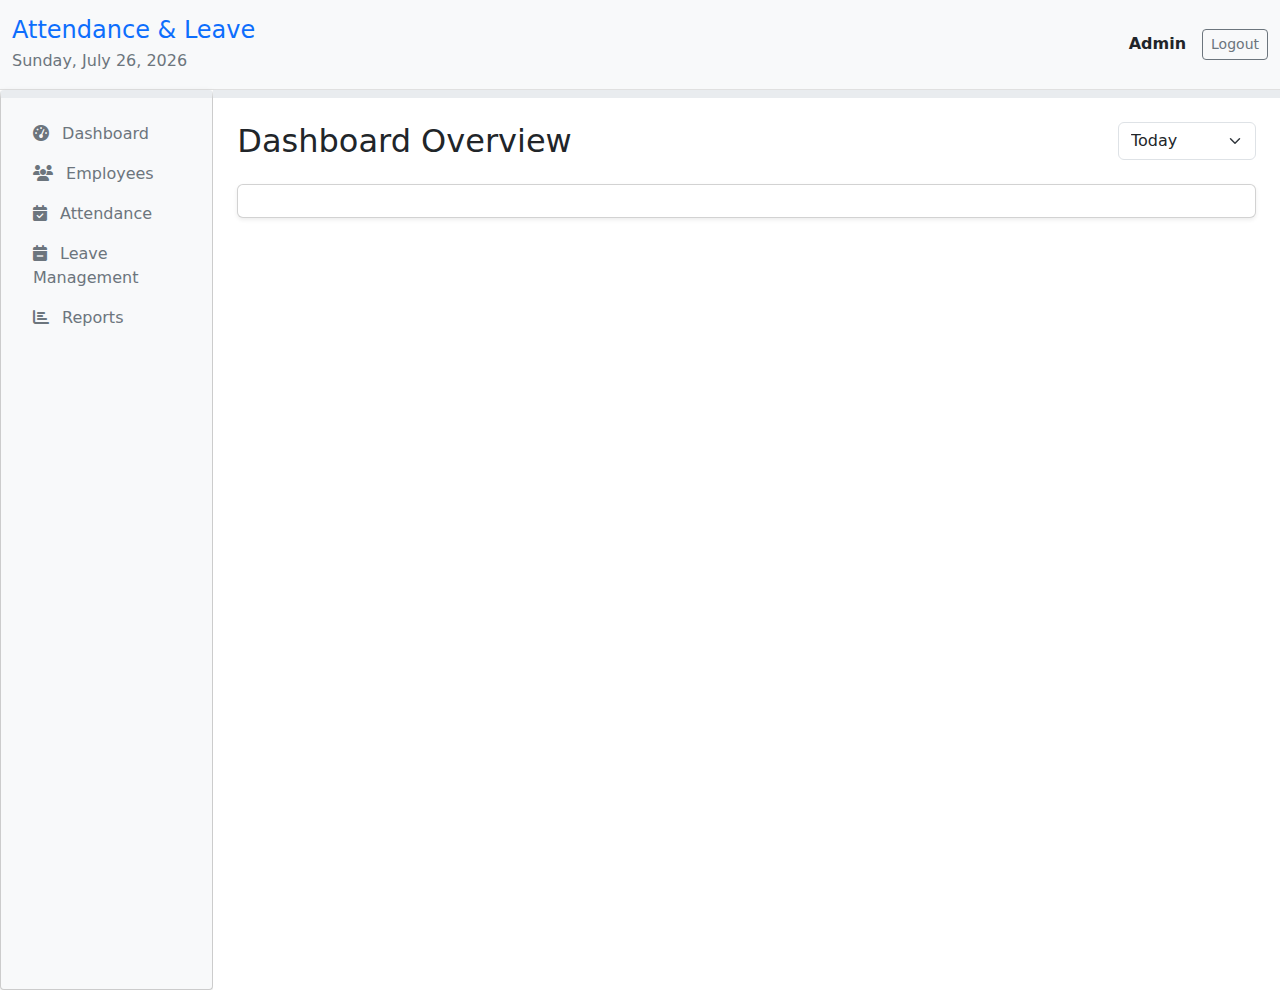
<file: EmpAttendNLeave/public/reports.html>
<!DOCTYPE html>
<html lang="en">
<head>
    <meta charset="UTF-8">
    <title>Employee Attendance & Leave</title>
    <link rel="stylesheet" href="css/bootstrap.min.css">
    <link rel="stylesheet" href="https://cdnjs.cloudflare.com/ajax/libs/font-awesome/6.4.0/css/all.min.css">
    <style>
        :root {
            --white: #ffffff;
            --border-radius: 0.35rem;
            --box-shadow: 0 0.15rem 1.75rem 0 rgba(58, 59, 69, 0.15);
            --transition: all 0.3s ease-in-out;
        }
        .stat-card-custom {
            background-color: var(--white) !important;
            border-radius: var(--border-radius);
            box-shadow: var(--box-shadow);
            padding: 1rem;
            display: flex;
            align-items: center;
            transition: var(--transition);
        }
        .stat-icon-circle {
            width: 48px;
            height: 48px;
            border-radius: 50%;
            display: flex;
            align-items: center;
            justify-content: center;
            font-size: 20px;
            flex-shrink: 0;
        }

        .stat-card-custom {
            border-radius: 0.5rem;
            box-shadow: 0 0.15rem 1.75rem 0 rgba(58, 59, 69, 0.15);
        }
        .stat-card-custom .stat-icon {
            font-size: 2rem;
            margin-right: 1rem;
        }
        .stat-card-custom .card-body {
            display: flex;
            align-items: center;
        }
        .nav-link.text-secondary {
            border-left: 4px solid transparent;
            padding-left: 12px;
            transition: color 0.3s ease, border-color 0.3s ease;
        }
        .nav-link.text-secondary:hover {
            color: #0a58ca !important;
            border-left-color: #0a58ca !important;
            cursor: pointer;
            background-color: rgba(78, 115, 223, 0.1);
        }
        .nav-link.text-secondary:hover i {
            color: #0a58ca !important;
            transition: color 0.3s ease;
        }
        aside {
            background-color: #dedede;
            border: 1px solid #ccc;
            box-shadow: 0 2px 6px rgba(0, 0, 0, 0.1);
            border-radius: 4px;
        }

        /* New styles for the darker separation */
        header.bg-light {
            background-color: #f8f9fa !important;
            border-bottom: 1px solid #e0e0e0 !important;
        }

        /* Main container with darker top border */
        .main-content-container {
            border-top: 8px solid #e9ecef; /* Darker padding region */
            background-color: #ffffff !important;
        }

        /* Adjust the main content padding */
        .col-md-9.col-lg-10 {
            padding-top: 0 !important; /* Remove top padding to let the border show */
            padding-left: 0 !important; /* Remove top padding to let the border show */
        }

        /* Sidebar adjustments */
        aside.bg-light {
            background-color: #f8f9fa !important;
            border-top: 8px solid #e9ecef !important; /* Match the main content */
        }
    </style>
</head>
<body>
<!-- Header (top bar) -->
<header class="bg-light border-bottom py-3">
    <div class="container-fluid d-flex justify-content-between align-items-center">
        <!-- Left section -->
        <div>
            <h1 class="h4 mb-1 text-primary" id="header_left">Attendance & Leave</h1>
            <p class="mb-0 text-secondary" id="current-date"></p>
        </div>

        <!-- Right section -->
        <div class="d-flex align-items-center gap-3">
            <span id="logged-in-user" class="fw-semibold">Admin</span>
            <button id="logout-btn" class="btn btn-outline-secondary btn-sm">Logout</button>
        </div>
    </div>
</header>

<!-- Main layout -->
<main class="container-fluid">
    <div class="row min-vh-100">
        <!-- Sidebar -->
        <aside class="col-md-3 col-lg-2 bg-light p-3 text-info">
            <nav class="nav flex-column">
                <a class="nav-link text-secondary active" href="index.html" data-section="dashboard">
                    <i class="fas fa-tachometer-alt me-2"></i> Dashboard
                </a>
                <a class="nav-link text-secondary" href="employees.html" data-section="employees">
                    <i class="fas fa-users me-2"></i> Employees
                </a>
                <a class="nav-link text-secondary" href="attendance.html" data-section="attendance">
                    <i class="fas fa-calendar-check me-2"></i> Attendance
                </a>
                <a class="nav-link text-secondary" href="leave.html" data-section="leave">
                    <i class="fas fa-calendar-minus me-2"></i> Leave Management
                </a>
                <a class="nav-link text-secondary" href="reports.html" data-section="reports">
                    <i class="fas fa-chart-bar me-2"></i> Reports
                </a>
            </nav>
        </aside>

        <!-- Main Content Area -->
        <div class="col-md-9 col-lg-10 p-0"> <!-- Removed bg-light and adjusted padding -->
            <div class="main-content-container h-100 p-4"> <!-- New container for the darker border -->
                <section id="dashboard-section" class="content-section">
                    <div class="d-flex justify-content-between align-items-center mb-4">
                        <h2 class="mb-0">Dashboard Overview</h2>
                        <select id="dashboard-period" class="form-select w-auto">
                            <option value="today">Today</option>
                            <option value="week">This Week</option>
                            <option value="month">This Month</option>
                        </select>
                    </div>

                    <!-- Content Goes Here -->
                    <div class="card shadow-sm p-3">

                    </div>
                </section>
            </div>
        </div>
    </div>
</main>

<script src="script.js"></script>
</body>
</html>
</file>
